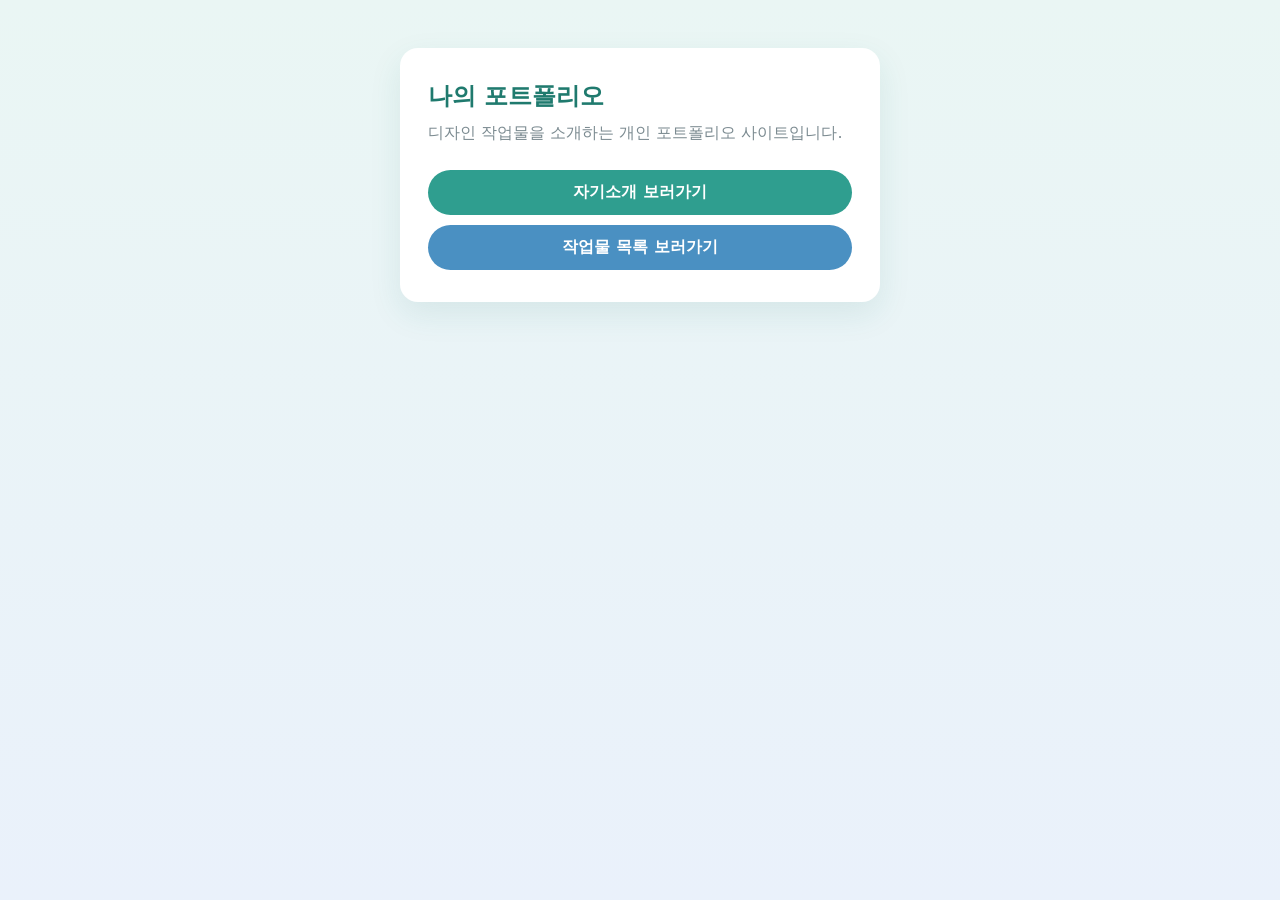
<file: index.html>
<!DOCTYPE html>
<html lang="ko">
<head>
<meta charset="UTF-8">
<title>나의 포트폴리오</title>
<link rel="stylesheet" href="style.css">
</head>
<body>
<div class="page">
  <h1>나의 포트폴리오</h1>
  <p class="lead">디자인 작업물을 소개하는 개인 포트폴리오 사이트입니다.</p>
  <nav class="links">
    <a href="about.html">자기소개 보러가기</a>
    <a href="preview.html" class="secondary">작업물 목록 보러가기</a>
  </nav>
</div>
</body>
</html>
</file>
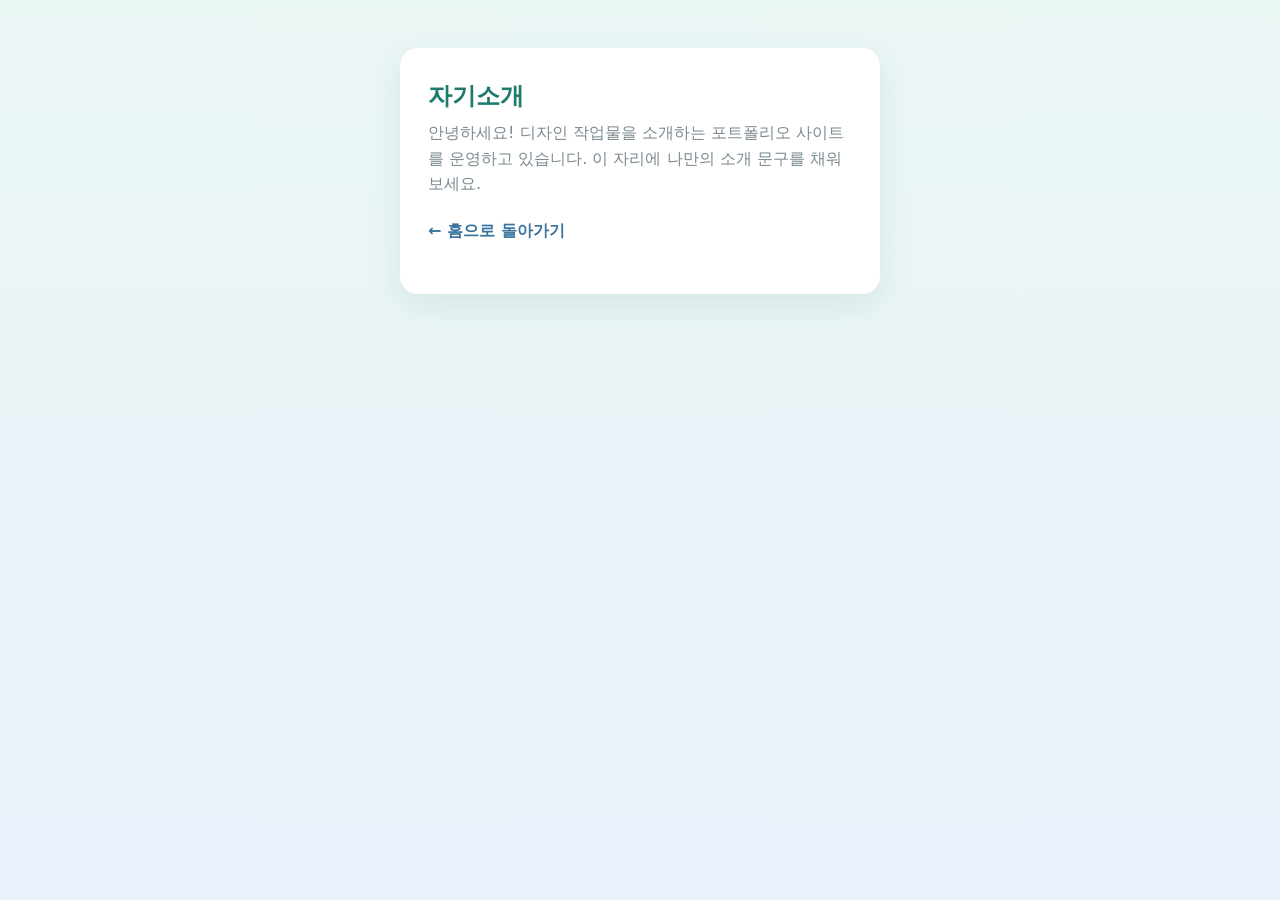
<file: about.html>
<!DOCTYPE html>
<html lang="ko">
<head>
<meta charset="UTF-8">
<title>자기소개 - 나의 포트폴리오</title>
<link rel="stylesheet" href="style.css">
</head>
<body>
<div class="page">
  <h1>자기소개</h1>
  <p class="lead">안녕하세요! 디자인 작업물을 소개하는 포트폴리오 사이트를 운영하고 있습니다. 이 자리에 나만의 소개 문구를 채워 보세요.</p>
  <a class="home-link" href="index.html">← 홈으로 돌아가기</a>
</div>
</body>
</html>
</file>
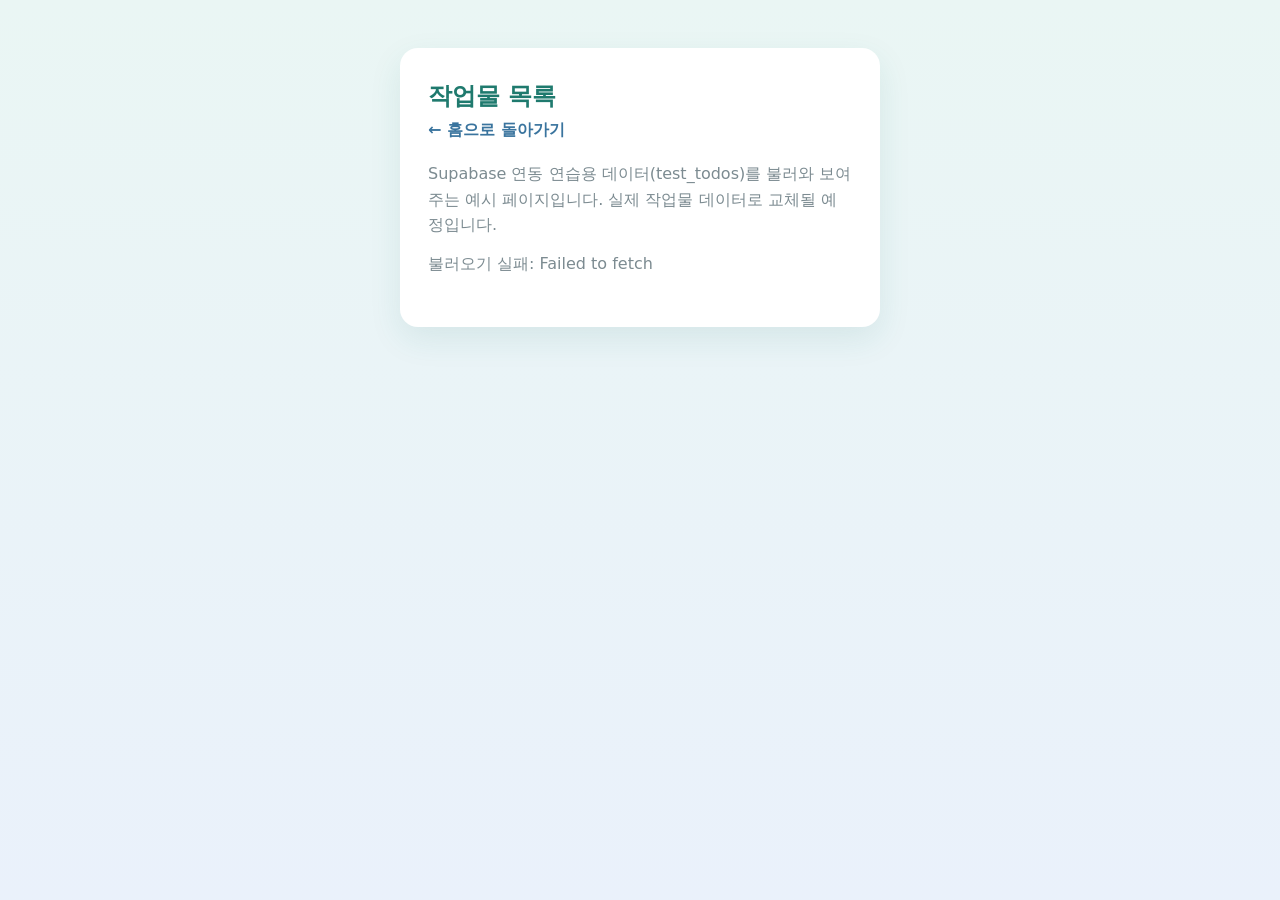
<file: preview.html>
<!DOCTYPE html>
<html lang="ko">
<head>
<meta charset="UTF-8">
<title>작업물 목록 - 나의 포트폴리오</title>
<link rel="stylesheet" href="style.css">
<style>
  .page { max-width: 480px; }
  ul { list-style: none; padding: 0; margin: 20px 0 0; }
  li {
    display: flex;
    align-items: center;
    gap: 12px;
    padding: 12px 14px;
    border: 1px solid var(--border);
    border-radius: 10px;
    margin-bottom: 10px;
    background: #f6fbfa;
  }
  li.done { opacity: 0.55; }
  li .checkbox { flex-shrink: 0; width: 18px; height: 18px; accent-color: var(--primary); }
  li .content { flex: 1; min-width: 0; }
  li .title { font-weight: 600; color: var(--text); }
  li.done .title { text-decoration: line-through; }
  li .meta { font-size: 0.8rem; color: var(--text-muted); margin-top: 2px; }
  li .amount {
    flex-shrink: 0;
    font-size: 0.85rem;
    color: var(--accent-blue-dark);
    font-weight: 600;
    background: #e7f1fa;
    padding: 2px 10px;
    border-radius: 999px;
  }
  #status { color: var(--text-muted); }
</style>
</head>
<body>
<div class="page">
<h1>작업물 목록</h1>
<a class="home-link" href="index.html">← 홈으로 돌아가기</a>
<p class="lead" style="margin-bottom: 12px;">Supabase 연동 연습용 데이터(test_todos)를 불러와 보여주는 예시 페이지입니다. 실제 작업물 데이터로 교체될 예정입니다.</p>
<p id="status">불러오는 중...</p>
<ul id="todo-list"></ul>

<script>
  const SUPABASE_URL = "https://sckaxhkmiskfvvkyycli.supabase.co/rest/v1/";
  const SUPABASE_ANON_KEY = "sb_publishable_GP73LVQtHJYuB6dB13KmXQ_jGZDB_2Q";

  async function loadTodos() {
    const statusEl = document.getElementById("status");
    const listEl = document.getElementById("todo-list");

    try {
      const res = await fetch(SUPABASE_URL + "test_todos?select=*", {
        headers: {
          "apikey": SUPABASE_ANON_KEY,
          "Authorization": "Bearer " + SUPABASE_ANON_KEY
        }
      });

      if (!res.ok) {
        throw new Error("HTTP " + res.status);
      }

      const todos = await res.json();

      if (todos.length === 0) {
        statusEl.textContent = "등록된 항목이 없습니다.";
        return;
      }

      statusEl.remove();
      todos.forEach(todo => {
        const li = document.createElement("li");
        if (todo.done) li.classList.add("done");

        const checkbox = document.createElement("input");
        checkbox.type = "checkbox";
        checkbox.className = "checkbox";
        checkbox.checked = !!todo.done;
        checkbox.disabled = true;
        li.appendChild(checkbox);

        const content = document.createElement("div");
        content.className = "content";

        const title = document.createElement("div");
        title.className = "title";
        title.textContent = todo.title ?? "(제목 없음)";
        content.appendChild(title);

        if (todo.due_date) {
          const meta = document.createElement("div");
          meta.className = "meta";
          meta.textContent = "마감일: " + todo.due_date;
          content.appendChild(meta);
        }

        li.appendChild(content);

        if (todo.amount !== undefined && todo.amount !== null) {
          const amount = document.createElement("div");
          amount.className = "amount";
          amount.textContent = todo.amount + "개";
          li.appendChild(amount);
        }

        listEl.appendChild(li);
      });
    } catch (err) {
      statusEl.textContent = "불러오기 실패: " + err.message;
    }
  }

  loadTodos();
</script>
</div>
</body>
</html>
</file>
<file: style.css>
:root {
  --bg-top: #eaf6f4;
  --bg-bottom: #eaf1fb;
  --card-bg: #ffffff;
  --primary: #2f9e8f;
  --primary-dark: #1f7a6e;
  --accent-blue: #4a90c2;
  --accent-blue-dark: #3a749e;
  --text: #26343b;
  --text-muted: #7c8b91;
  --border: #dcebe8;
}

* { box-sizing: border-box; }

body {
  margin: 0;
  min-height: 100vh;
  padding: 48px 16px;
  font-family: "Segoe UI", "Apple SD Gothic Neo", system-ui, sans-serif;
  color: var(--text);
  background: linear-gradient(180deg, var(--bg-top), var(--bg-bottom));
}

.page {
  max-width: 480px;
  margin: 0 auto;
  background: var(--card-bg);
  border-radius: 18px;
  padding: 32px 28px;
  box-shadow: 0 12px 32px rgba(31, 122, 110, 0.1);
}

h1 {
  margin: 0 0 8px;
  font-size: 1.5rem;
  color: var(--primary-dark);
}

p.lead {
  margin: 0 0 24px;
  color: var(--text-muted);
  line-height: 1.6;
}

nav.links {
  display: flex;
  flex-direction: column;
  gap: 10px;
  margin-top: 24px;
}

nav.links a {
  display: block;
  text-align: center;
  padding: 12px 16px;
  border-radius: 999px;
  background: var(--primary);
  color: #fff;
  text-decoration: none;
  font-weight: 600;
  transition: background 0.15s ease, transform 0.15s ease;
}

nav.links a:hover {
  background: var(--primary-dark);
  transform: translateY(-1px);
}

nav.links a.secondary {
  background: var(--accent-blue);
}

nav.links a.secondary:hover {
  background: var(--accent-blue-dark);
}

.home-link {
  display: inline-block;
  margin-bottom: 20px;
  color: var(--accent-blue-dark);
  font-weight: 600;
  text-decoration: none;
}

.home-link:hover {
  text-decoration: underline;
}
</file>
